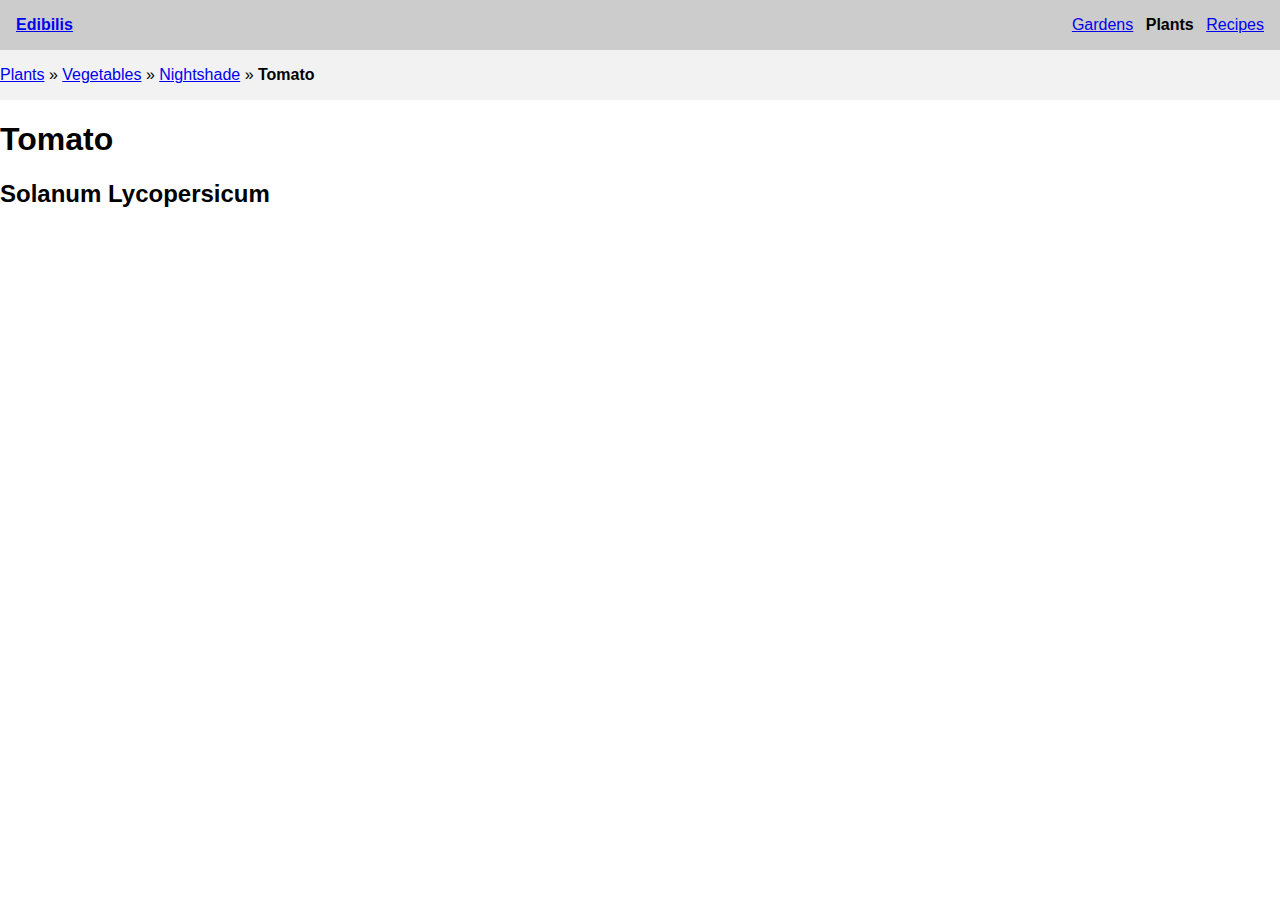
<file: plants/vegetables/nightshade/tomato.html>
<!DOCTYPE html>
<link rel="stylesheet" href="/stylesheet.css" />
<title>Tomato | Nigthshade Vegetable | Edibilis</title>
<nav id="nav">
  <div class="wrapper">
    <h1><a href="/">Edibilis</a></h1>
    <ul>
      <li><a href="/gardens">Gardens</a></li>
      <li><strong>Plants</strong></li>
      <li><a href="/recipes">Recipes</a></li>
    </ul>
  </div>
</nav>
<nav id="location">
  <div class="wrapper">
    <a href="/plants">Plants</a> &raquo; <a href="/plants/vegetables">Vegetables</a> &raquo; <a href="/plants/vegetables/nightshade">Nightshade</a> &raquo; <strong>Tomato</strong>
  </div>
</nav>
<header>
  <div class="wrapper">
    <h1>Tomato</h1>
    <h2>Solanum Lycopersicum</h2>
  </div>
</header>
<main>
  <div class="wrapper">
  </div>
</main>
</file>
<file: stylesheet.css>
body {
  margin: 0;
  padding: 0;
  font-family: Futura, Trebuchet MS, Arial, sans-serif;
  font-size: 16px;
}

.wrapper {
  max-width: 80rem;
  margin-left: auto;
  margin-right: auto;
}

nav#nav {
  padding: 1rem;
  background-color: rgba(0,0,0,0.2);
  text-align: right;
}

nav#nav h1 {
  float: left;
  margin: 0;
  font-size: 1rem;
}

nav#nav ul,
nav#nav li {
  display: inline-block;
  margin: 0;
  padding: 0;
  list-style: none;
}

nav#nav ul a,
nav#nav ul strong {
  display: inline-block;
  margin-left: 0.5rem;
}

header#header {
  padding: 4rem 0;
  background-color: rgba(0,0,0,0.05);
}

header#header h1 {
  margin: 0;
  font-family: Futura, Trebuchet MS, Arial, sans-serif;
  font-size: 3rem;
  font-style: italic;
}

nav#location {
  padding: 1rem 0;
  background-color: rgba(0,0,0,0.05);
}
</file>
